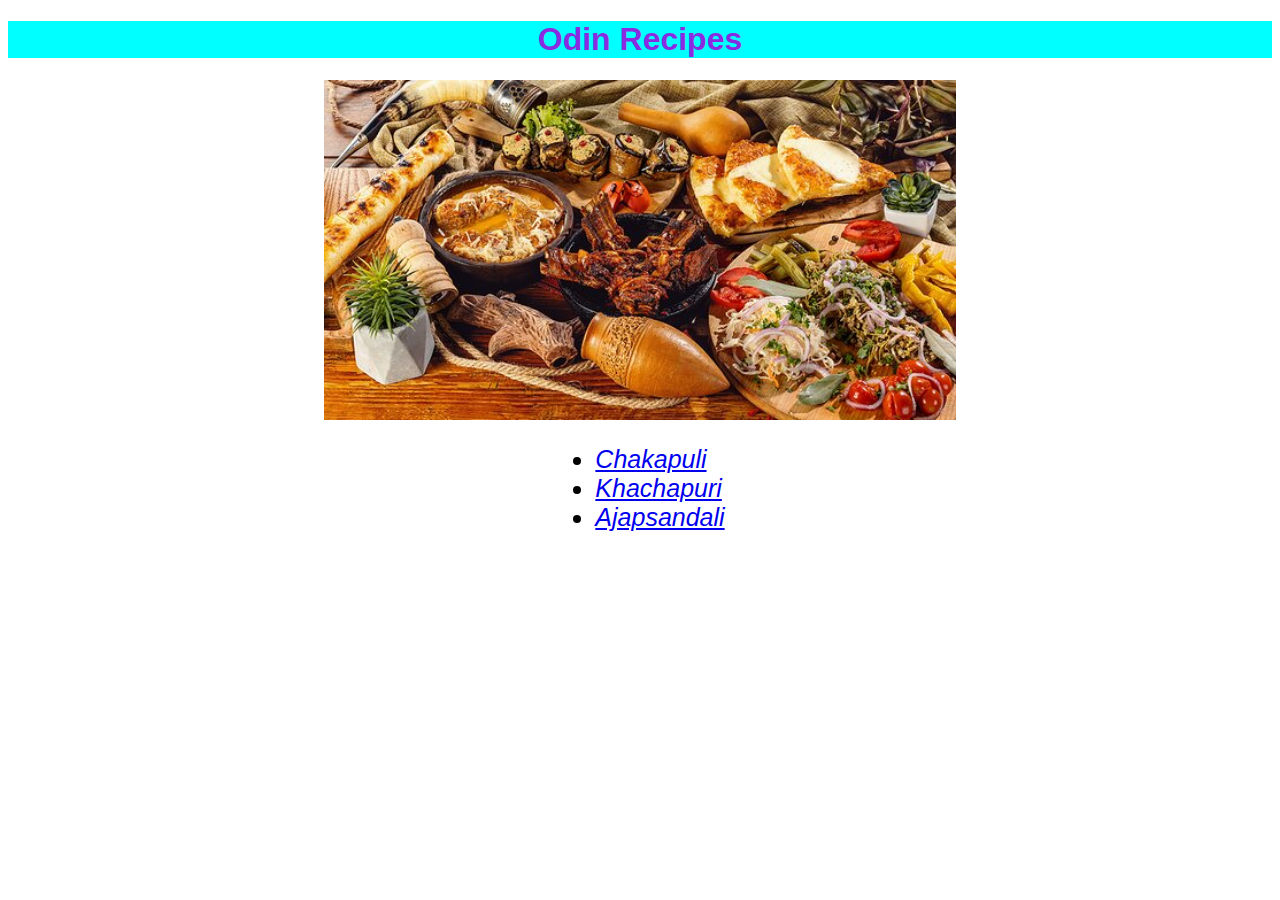
<file: index.html>
<!DOCTYPE html>
<html lang="en">
<head>
    <meta charset="UTF-8">
    <meta http-equiv="X-UA-Compatible" content="IE=edge">
    <meta name="viewport" content="width=device-width, initial-scale=1.0">
    <title>Georgian Food</title>
    <link rel="stylesheet" href="style.css">
</head>
<body>
    <h1>Odin Recipes</h1>
    <img src="images/georgian-cuisine.jpg" alt="georgian cuisine" class="center">
    <div id="container">
        <ul id="list">
            <li><a href="recipes/chakapuli.html"><em>Chakapuli</em></a></li>
            <li><a href="recipes/khachapuri.html"><em>Khachapuri</em></a></li>
            <li><a href="recipes/ajapsandali.html"><em>Ajapsandali</em></a></li>
        </ul>
    </div>
    
</body>
</html>
</file>
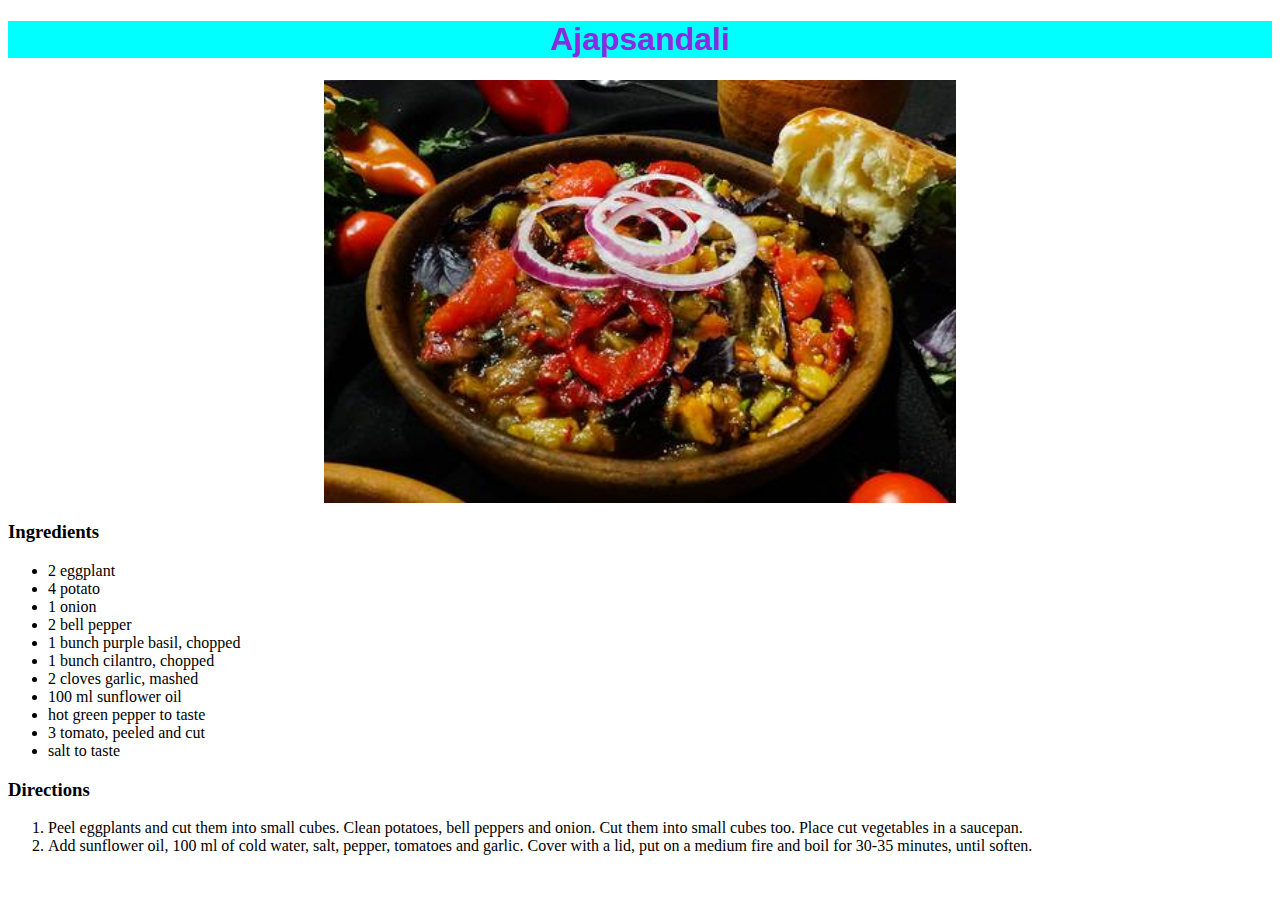
<file: recipes/ajapsandali.html>
<!DOCTYPE html>
<html lang="en">
<head>
    <meta charset="UTF-8">
    <meta http-equiv="X-UA-Compatible" content="IE=edge">
    <meta name="viewport" content="width=device-width, initial-scale=1.0">
    <title>Ajapsandali</title>
    <link rel="stylesheet" href="styles.css">

</head>
<body>
    <h1>Ajapsandali</h1>
    <img src="../images/ajapsandali.jpg" alt="ajapsandali" class="center">
    <p>
        <h3>Ingredients</h3>
        <ul>
            <li>2 eggplant</li>
            <li>4 potato</li>
            <li>1 onion</li>
            <li>2 bell pepper</li>
            <li>1 bunch purple basil, chopped</li>
            <li>1 bunch cilantro, chopped</li>
            <li>  2 cloves garlic, mashed</li>
            <li>100 ml sunflower oil</li>
            <li> hot green pepper to taste</li>
            <li>3 tomato, peeled and cut</li>
            <li>  salt to taste</li>

        </ul>
    </p>
        <h3>Directions </h3>
        <ol>
            <li>Peel eggplants and cut them into small cubes. Clean potatoes, bell peppers and onion. Cut them into small cubes too. Place cut vegetables in a saucepan.</li>
            <li> Add sunflower oil, 100 ml of cold water, salt, pepper, tomatoes and garlic. Cover with a lid, put on a medium fire and boil for 30-35 minutes, until soften.</li>
        </ol>
</body>
</html>
</file>
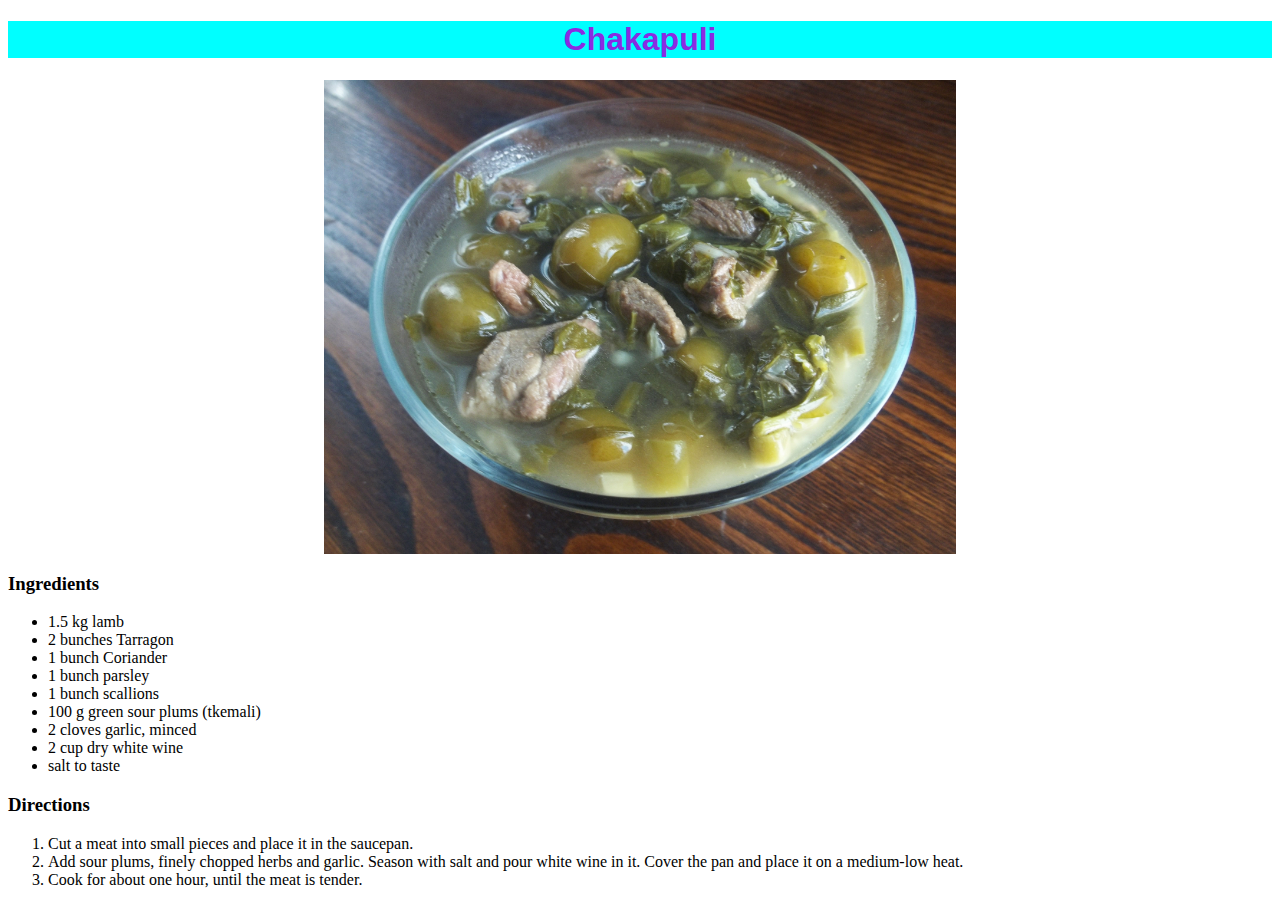
<file: recipes/chakapuli.html>
<!DOCTYPE html>
<html lang="en">
<head>
    <meta charset="UTF-8">
    <meta http-equiv="X-UA-Compatible" content="IE=edge">
    <meta name="viewport" content="width=device-width, initial-scale=1.0">
    <title>Chakapuli</title>
    <link rel="stylesheet" href="styles.css">
</head>
<body>
    <h1>Chakapuli</h1>
    <img src="../images/chakapuli.jpg" alt="Chakapuli" class="center">
        <p>
            <h3>Ingredients</h3>
            <ul>
                <li>1.5 kg lamb</li>
                <li>2 bunches Tarragon</li>
                <li>1 bunch Coriander</li>
                <li>1 bunch parsley</li>
                <li>1 bunch scallions</li>
                <li>100 g green sour plums (tkemali)</li>
                <li>2 cloves garlic, minced</li>
                <li>2 cup dry white wine</li>
                <li>salt to taste</li>
            </ul>
        </p>
            <h3>Directions </h3>
            <ol>
                <li>Cut a meat into small pieces and place it in the saucepan. </li>
                <li>Add sour plums, finely chopped herbs and garlic. Season with salt and pour white wine in it. Cover the pan and place it on a medium-low heat. </li>
                <li>Cook for about one hour, until the meat is tender.</li>
            </ol>
</body>
</html>
</file>
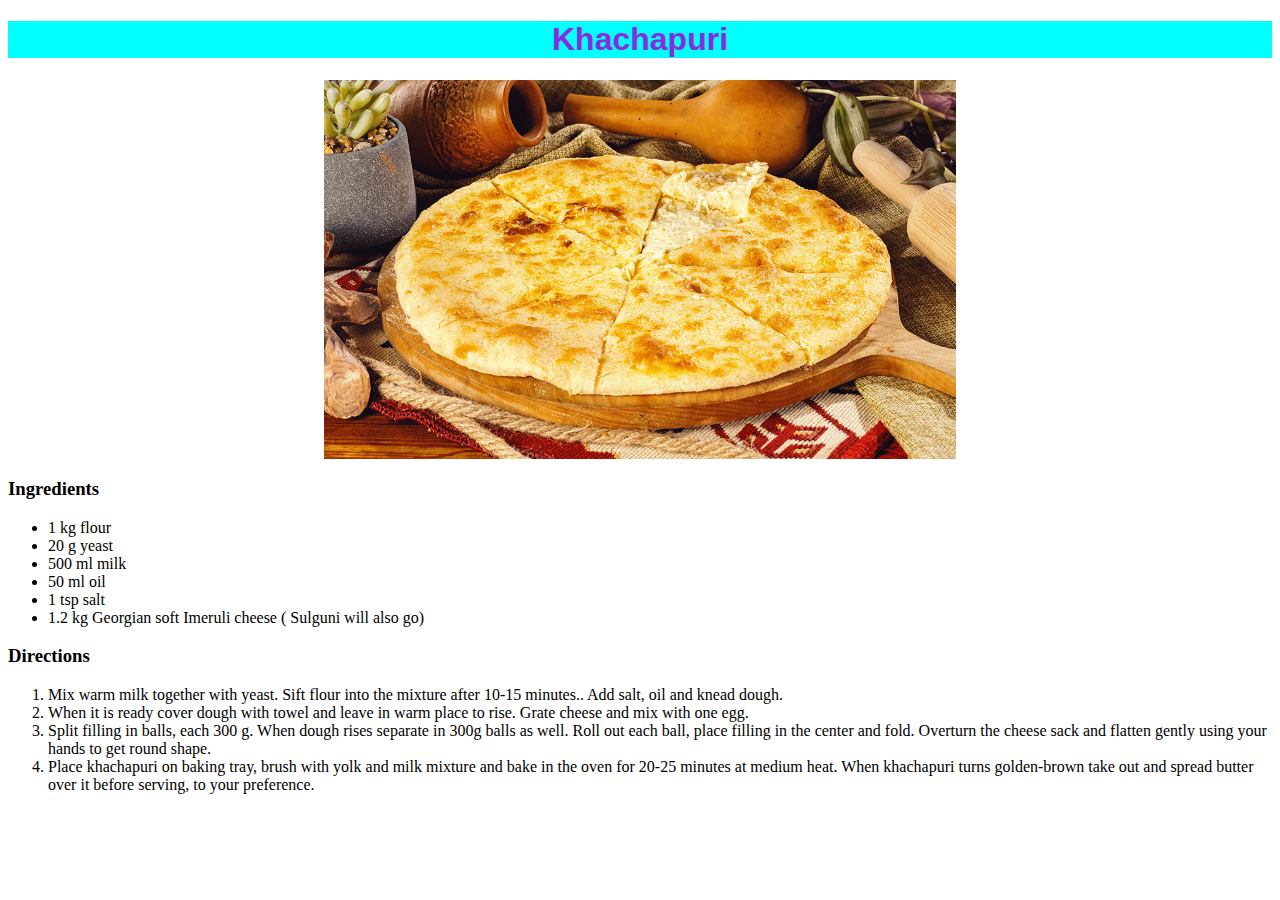
<file: recipes/khachapuri.html>
<!DOCTYPE html>
<html lang="en">
<head>
    <meta charset="UTF-8">
    <meta http-equiv="X-UA-Compatible" content="IE=edge">
    <meta name="viewport" content="width=device-width, initial-scale=1.0">
    <title>Khachapuri</title>
    <link rel="stylesheet" href="styles.css">

</head>
<body>
    <h1>Khachapuri</h1>
    <img src="../images/khachapuri.jpg" alt="khachapuri" class="center">
    <h3>Ingredients</h3>
    <ul>
        <li> 1 kg flour</li>
        <li> 20 g yeast</li>
        <li> 500 ml milk</li>
        <li> 50 ml oil</li>
        <li> 1 tsp salt</li>
        <li> 1.2 kg Georgian soft Imeruli cheese ( Sulguni will also go)</li>
    </ul>
</p>
    <h3>Directions </h3>
    <ol>
        <li>Mix warm milk together with yeast. Sift flour into the mixture after 10-15 minutes.. Add salt, oil and knead dough.</li>
        <li>When it is ready cover dough with towel and leave in warm place to rise. Grate cheese and mix with one egg.</li>
        <li>Split filling in balls, each 300 g. When dough rises separate in 300g balls as well. 
            Roll out each ball, place filling in the center and fold. Overturn the cheese sack and flatten gently using your hands to get round shape.</li>
        <li>Place khachapuri on baking tray, brush with yolk and milk mixture and bake in the oven for 20-25 minutes at medium heat. 
            When khachapuri turns golden-brown take out and spread butter over it before serving, to your preference.</li>
    </ol>
</body>
</html>
</file>
<file: style.css>
h1  {
    font-family: 'Trebuchet MS', 'Lucida Sans Unicode', 'Lucida Grande', 'Lucida Sans', Arial, sans-serif;
    text-align: center;
    color: blueviolet;
    background-color: aqua;
    font-weight: bold;

}

img {
    height: auto;
    width: 800px;
}

.center {
    display: block;
    margin-left: auto;
    margin-right: auto;
    width: 50%;
}

#container {
    text-align: center;
}

#list {
    display: inline-block;
    text-align: left;
    font-size: 25px;
    font-family: 'Franklin Gothic Medium', 'Arial Narrow', Arial, sans-serif;
  }
</file>
<file: recipes/styles.css>
h1  {
    font-family: 'Trebuchet MS', 'Lucida Sans Unicode', 'Lucida Grande', 'Lucida Sans', Arial, sans-serif;
    text-align: center;
    color: blueviolet;
    background-color: aqua;
    font-weight: bold;

}

img {
    height: auto;
    width: 800px;
}

.center {
    display: block;
    margin-left: auto;
    margin-right: auto;
    width: 50%;
}

#container {
    text-align: center;
}

#list {
    display: inline-block;
    text-align: left;
    font-size: 25px;
    font-family: 'Franklin Gothic Medium', 'Arial Narrow', Arial, sans-serif;
  }
</file>
